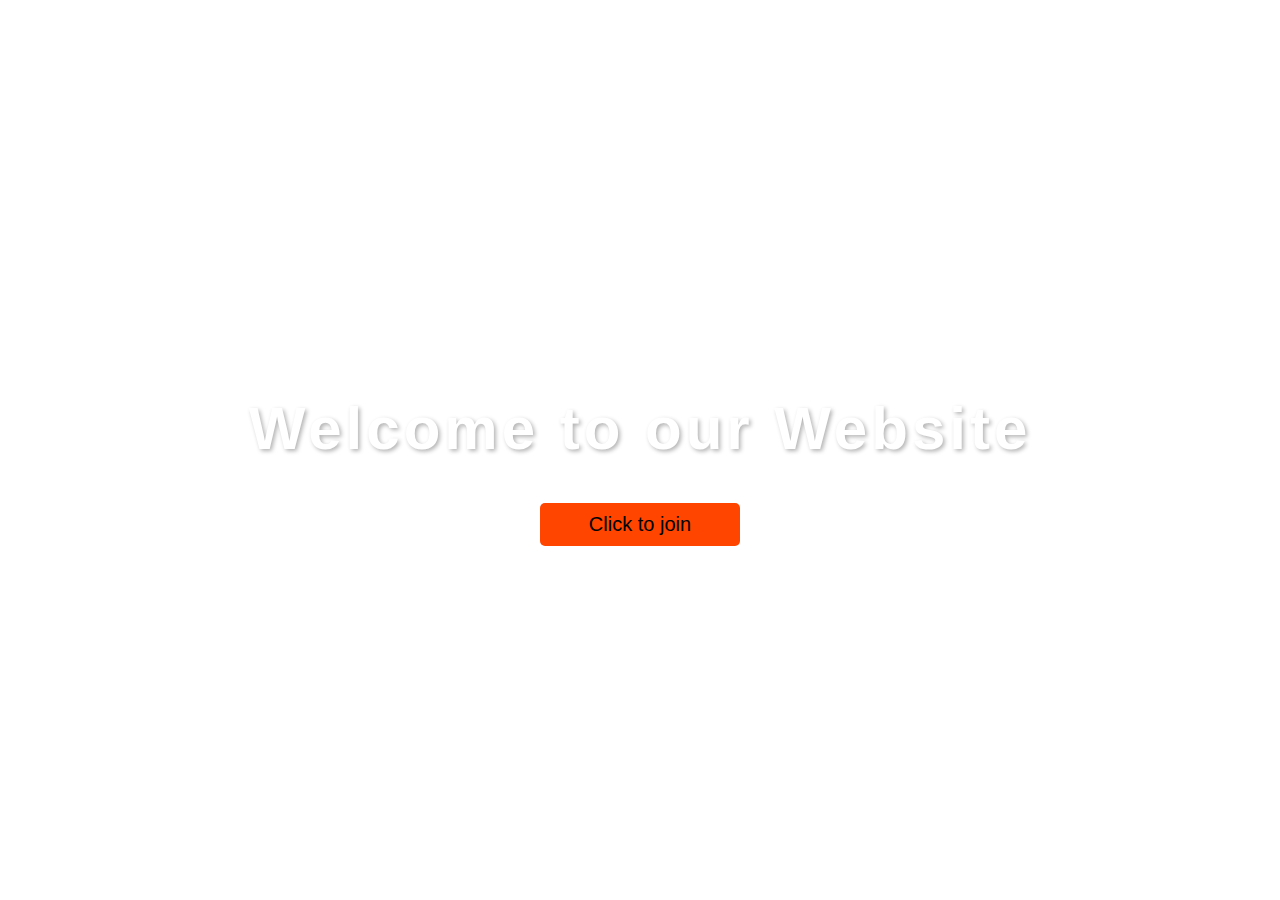
<file: index.html>
<!DOCTYPE html>
<html lang="en">

<head>
    <meta charset="UTF-8" />
    <meta http-equiv="X-UA-Compatible" content="IE=Edge" />
    <meta name="viewport" content="width=device-width, initial-scale=1.0" />
    <link rel="stylesheet" href="style.css" />
    <link href="https://fonts.googleapis.com/css2?family=Ubuntu&display=swap" rel="stylesheet" />
    <link rel="stylesheet" href="https://cdnjs.cloudflare.com/ajax/libs/font-awesome/6.0.0-beta3/css/all.min.css"
        integrity="sha512-Fo3rlrZj/k7ujTnHg4CGR2D7kSs0v4LLanw2qksYuRlEzO+tcaEPQogQ0KaoGN26/zrn20ImR1DfuLWnOo7aBA=="
        crossorigin="anonymous" referrerpolicy="no-referrer" />
    <title>Blurred-background-popup</title>

</head>

<body>
    <div class="container">
        <h1>Welcome to our Website</h1>
        <button class="btn"> Click to join</button>
    </div>
    <div class="popup-container active">
        <h4> 20% OFF OFFer</h4>
        <label for="email"> Your Email</label>
        <input class="input" type="email" name="email" placeholder="Enter email" />
        <button class="popup-btn">join</button>
        <div class="close-icon">
            <i class="fas fa-times fa-2x"></i>
        </div>
    </div>

    <script src="script.js"></script>
</body>

</html>
</file>
<file: style.css>
body {
    margin: 0;
}

.container {
    display: flex;
    flex-direction: column;
    align-items: center;
    height: 100vh;
    justify-content: center;
    background: url("https://images.unsplash.com/photo-1560762484-813fc97650a0?ixlib=rb-1.2.1&ixid=MnwxMjA3fDB8MHxwaG90by1wYWdlfHx8fGVufDB8fHx8&auto=format&fit=crop&w=1074&q=80");
    background-size: cover;
    text-align: center;
    transition: filter 0.7s;
}

h1 {
    font-size: 60px;
    color: white;
    font-family: Impact, Haettenschweiler, "Arial Narrow Bold", sans-serif;
    letter-spacing: 4px;
    text-shadow: 2px 2px 4px rgba(0, 0, 0, 0.3);
}

.btn {
    padding: 10px 20px;
    width: 200px;
    cursor: pointer;
    background-color: orangered;
    border: none;
    border-radius: 5px;
    font-size: 20px;
}

.btn:hover {
    filter: brightness(0.8);
}

.active.container {
    filter: blur(5px) brightness(0.7);
}

.popup-container {
    position: fixed;
    left: 50%;
    transform: translateX(-50%);
    background-color: white;
    width: 400px;
    height: 200px;
    top: 30%;
    display: flex;
    flex-direction: column;
    padding: 20px;
    background: url("https://images.unsplash.com/uploads/141103282695035fa1380/95cdfeef?ixlib=rb-1.2.1&ixid=MnwxMjA3fDB8MHxwaG90by1wYWdlfHx8fGVufDB8fHx8&auto=format&fit=crop&w=1730&q=80");
    background-size: cover;
    border-radius: 10px;
    box-shadow: 0 4px 8px rgba(0, 0, 0, 0.3);
    opacity: 1;
    transition: all 0.7s;
}

h4 {
    font-size: 30px;
    margin: 10px 0;
    font-family: sans-serif;
    color: blueviolet;
}

label {
    color: blueviolet;
    font-family: sans-serif;
}

.popup-btn {
    background-color: orangered;
    padding: 10px;
    font-size: 20px;
    cursor: pointer;
    border: 2px solid;
}

.input {
    border: 2px solid;
    padding: 10px;
    margin: 10px 0;
    font-size: 20px;
    text-align: center;
}

.input::placeholder {
    color: lightgray;
}

.close-icon {
    position: absolute;
    right: 20px;
    cursor: pointer;
}

.close-icon:hover {
    color: orangered;
}

.active.popup-container {
    visibility: hidden;
    opacity: 0;
    top: 10%;
}
</file>
